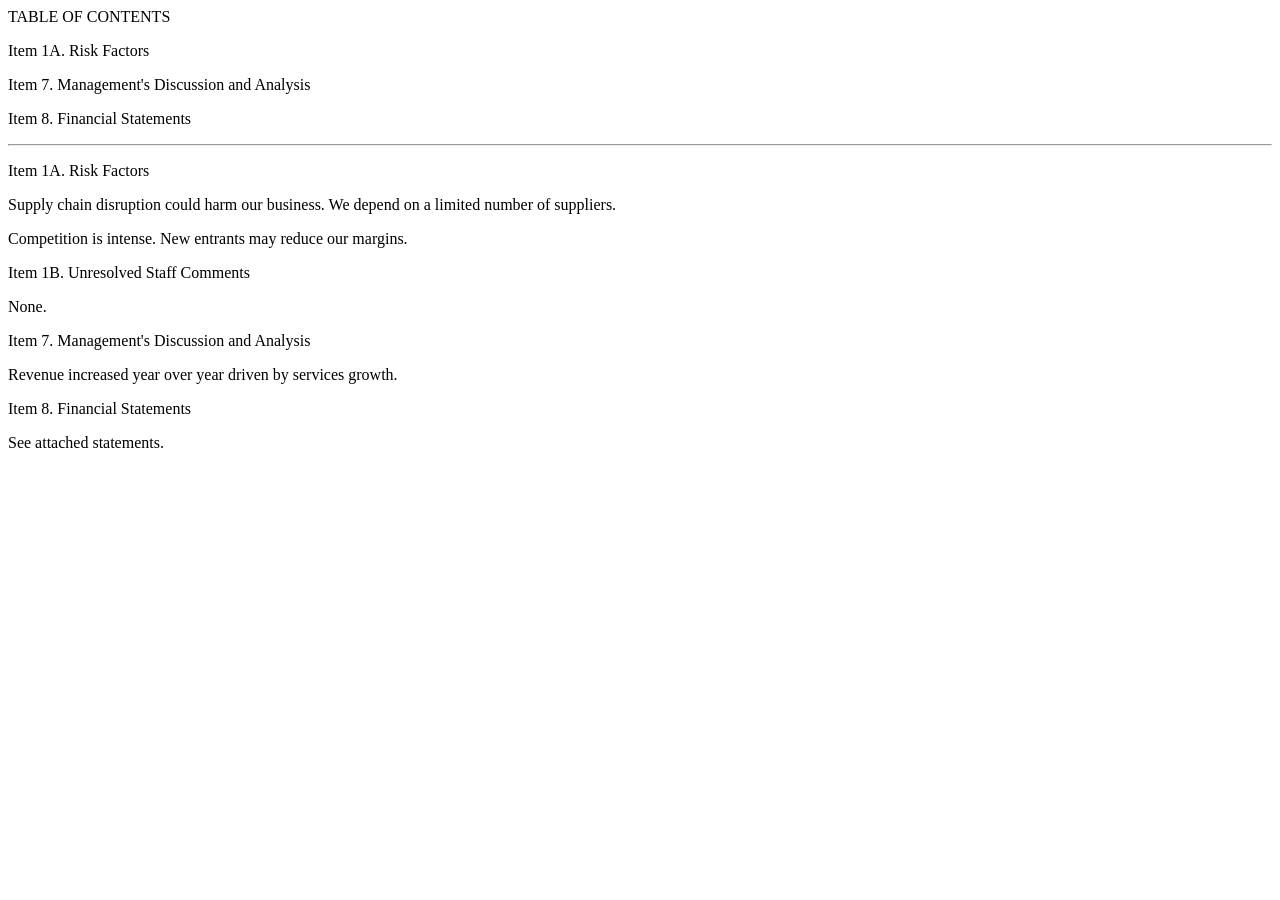
<file: tests/fixtures/sample_10k.html>
<html><body>
<p>TABLE OF CONTENTS</p>
<p>Item 1A. Risk Factors</p>
<p>Item 7. Management's Discussion and Analysis</p>
<p>Item 8. Financial Statements</p>
<hr/>
<p>Item 1A. Risk Factors</p>
<p>Supply chain disruption could harm our business. We depend on a limited number of suppliers.</p>
<p>Competition is intense. New entrants may reduce our margins.</p>
<p>Item 1B. Unresolved Staff Comments</p>
<p>None.</p>
<p>Item 7. Management's Discussion and Analysis</p>
<p>Revenue increased year over year driven by services growth.</p>
<p>Item 8. Financial Statements</p>
<p>See attached statements.</p>
</body></html>
</file>
